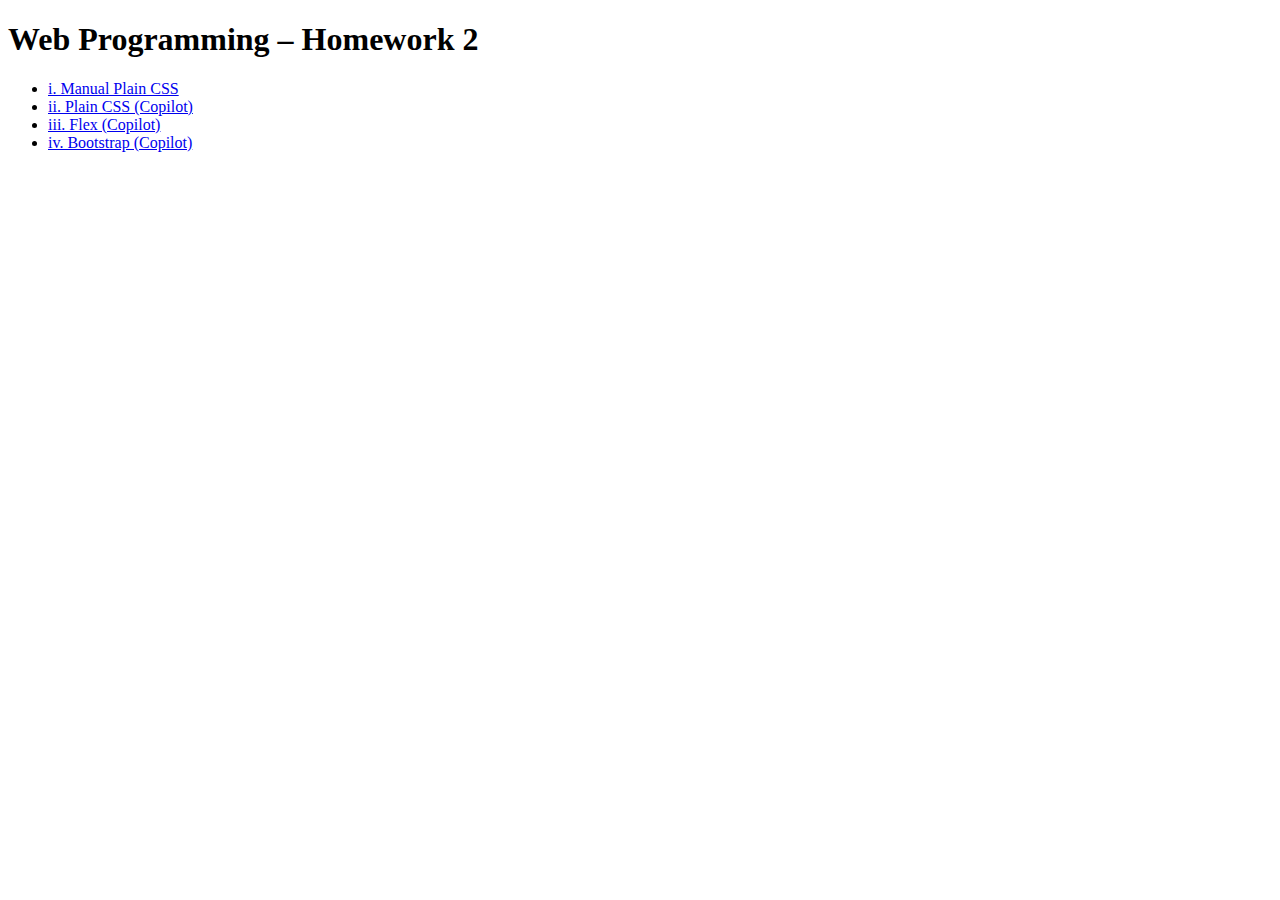
<file: index.html>
<!doctype html>
<html lang="en">
<head>
  <meta charset="utf-8">
  <meta name="viewport" content="width=device-width, initial-scale=1">
  <title>Web Programming – HW2</title>
</head>
<body>
  <h1>Web Programming – Homework 2</h1>

  <ul>
    <li><a href="plain-manual.html">i. Manual Plain CSS</a></li>
    <li><a href="plain-copilot.html">ii. Plain CSS (Copilot)</a></li>
    <li><a href="flex-copilot.html">iii. Flex (Copilot)</a></li>
    <li><a href="bootstrap-copilot.html">iv. Bootstrap (Copilot)</a></li>
  </ul>

</body>
</html>
</file>
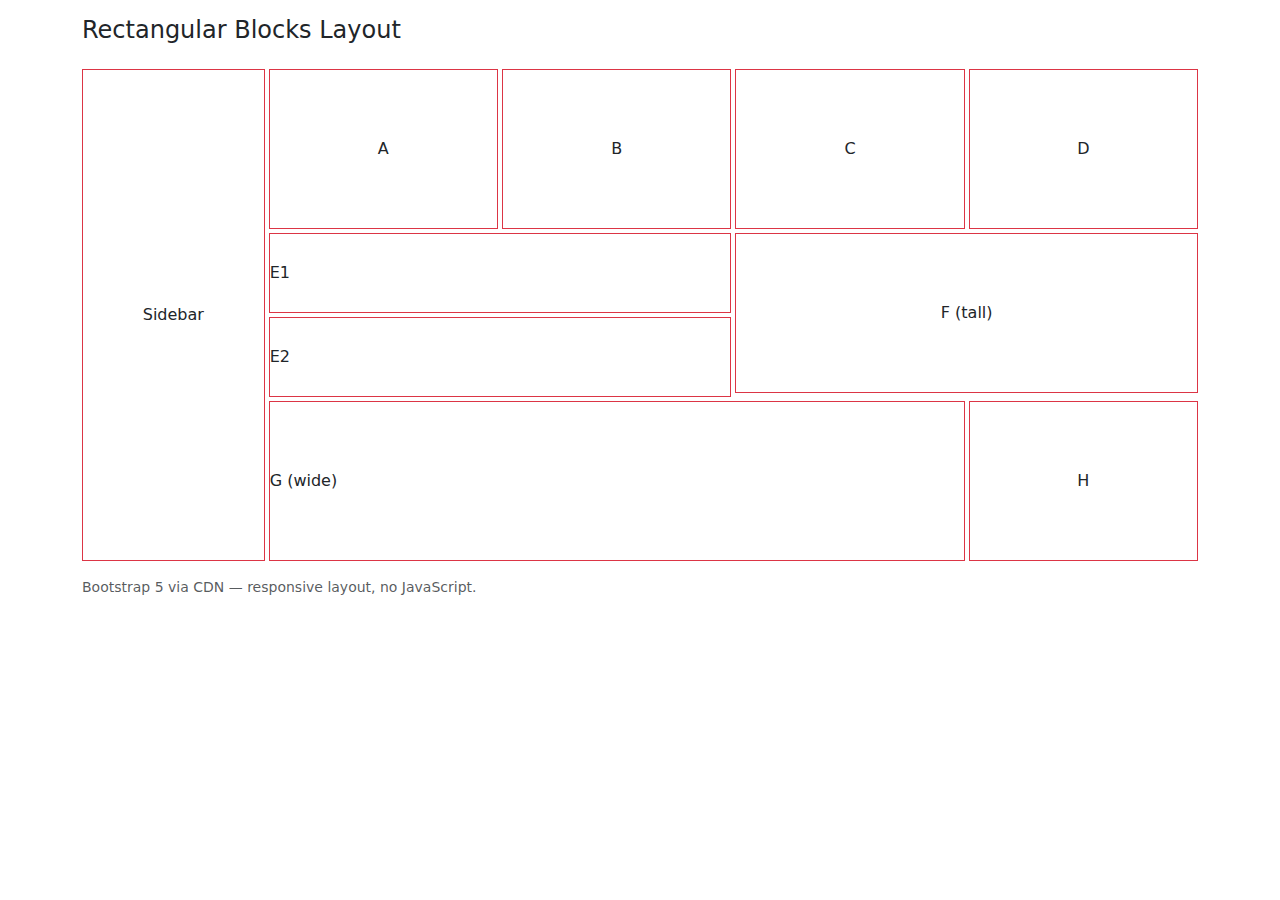
<file: bootstrap-copilot.html>
<!doctype html>
<html lang="en">
<head>
  <meta charset="utf-8">
  <meta name="viewport" content="width=device-width, initial-scale=1">
  <title>Responsive Rectangles — Bootstrap 5</title>
  <link href="https://cdn.jsdelivr.net/npm/bootstrap@5.3.2/dist/css/bootstrap.min.css" rel="stylesheet">
  <style>
    /* Mobile stacking wrapper: limit to 750px and center on small screens */
    @media (max-width: 750px) {
      .stack-wrap { max-width: 750px; margin-left: auto; margin-right: auto; }
      /* Make sidebar same height as other blocks on mobile */
      .sidebar-box { height: 160px !important; }
    }

    /* Override Bootstrap md breakpoint from 768px to 751px (desktop >750px as required) */
    @media (min-width: 751px) {
      .col-md-2 { flex: 0 0 auto; width: 16.66666667%; }
      .col-md-3 { flex: 0 0 auto; width: 25%; }
      .col-md-6 { flex: 0 0 auto; width: 50%; }
      .col-md-9 { flex: 0 0 auto; width: 75%; }
      .col-md-10 { flex: 0 0 auto; width: 83.33333333%; }
    }
  </style>
</head>
<body>
  <header class="container py-3">
    <h1 class="h4">Rectangular Blocks Layout</h1>
  </header>

  <main class="container stack-wrap">
    <section class="row g-1" aria-label="Rectangles layout">

      <!-- Left tall column -->
      <aside class="col-12 col-md-2">
        <div class="border border-danger d-flex align-items-center justify-content-center sidebar-box" style="height:492px;" aria-label="Left tall block">
          Sidebar
        </div>
      </aside>

      <!-- Right grid area -->
      <div class="col-12 col-md-10">
        <div class="row g-1">

          <!-- Top row: four small rectangles -->
          <div class="col-12 col-md-3">
            <div class="border border-danger d-flex align-items-center justify-content-center" style="height:160px;">A</div>
          </div>
          <div class="col-12 col-md-3">
            <div class="border border-danger d-flex align-items-center justify-content-center" style="height:160px;">B</div>
          </div>
          <div class="col-12 col-md-3">
            <div class="border border-danger d-flex align-items-center justify-content-center" style="height:160px;">C</div>
          </div>
          <div class="col-12 col-md-3">
            <div class="border border-danger d-flex align-items-center justify-content-center" style="height:160px;">D</div>
          </div>

        </div>

        <!-- Middle row: left stacked thin blocks, right large block -->
        <div class="row g-1 mt-0">
          <div class="col-12 col-md-6">
            <div class="border border-danger mb-1 d-flex align-items-center" style="height:80px;">E1</div>
            <div class="border border-danger d-flex align-items-center" style="height:80px;">E2</div>
          </div>
          <div class="col-12 col-md-6">
            <div class="border border-danger d-flex align-items-center justify-content-center" style="height:160px;">F (tall)</div>
          </div>

        </div>

        <!-- Bottom row: wide block left (cols 2-4), narrow block right (col 5) -->
        <div class="row g-1 mt-0">
          <div class="col-12 col-md-9">
            <div class="border border-danger d-flex align-items-center" style="height:160px;">G (wide)</div>
          </div>
          <div class="col-12 col-md-3">
            <div class="border border-danger d-flex align-items-center justify-content-center" style="height:160px;">H</div>
          </div>
        </div>
      </div>

    </section>
  </main>

  

  <footer class="container py-3">
    <p class="small text-muted mb-0">Bootstrap 5 via CDN — responsive layout, no JavaScript.</p>
  </footer>
</body>
</html>
</file>
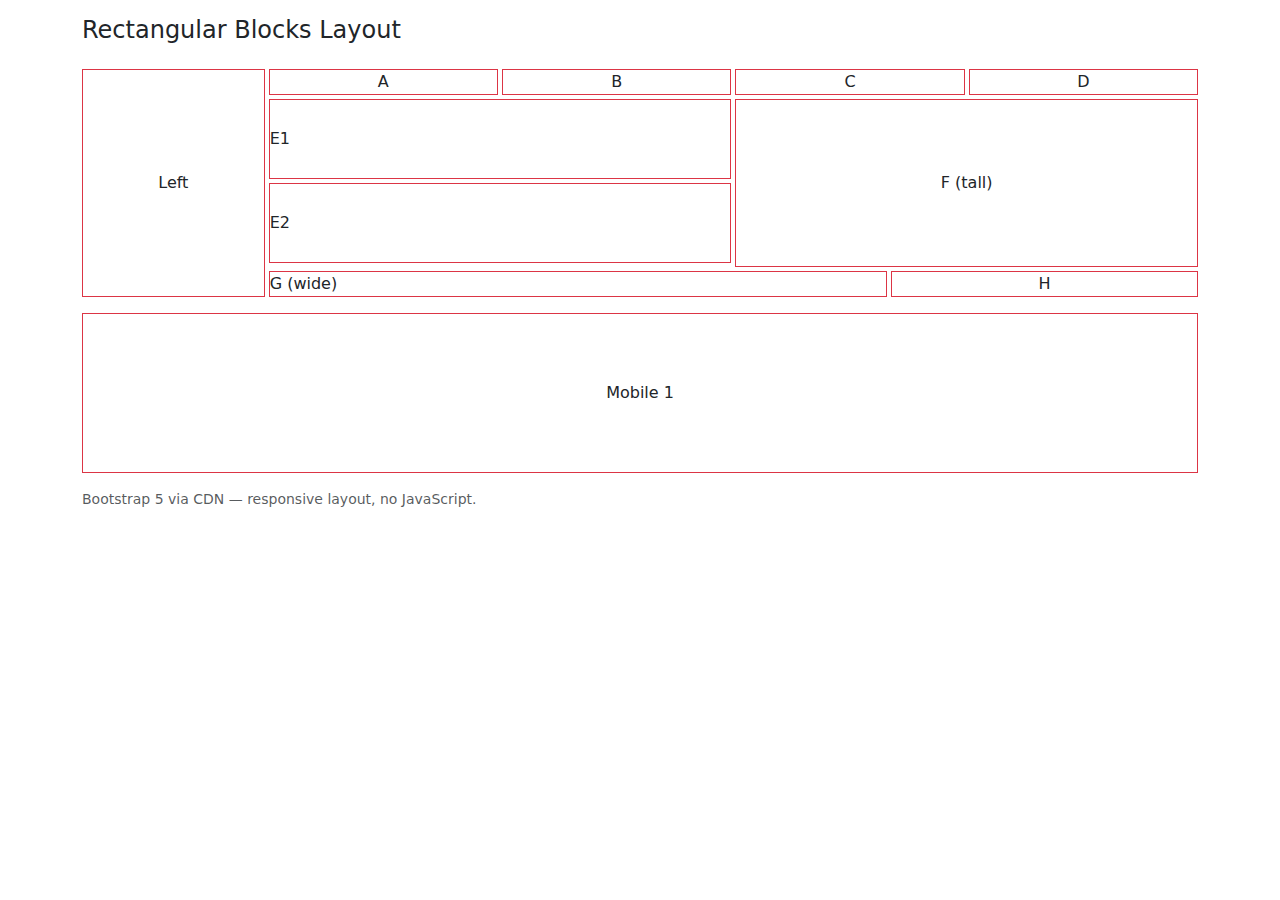
<file: bootstrapcopilot.html>
<!doctype html>
<html lang="en">
<head>
  <meta charset="utf-8">
  <meta name="viewport" content="width=device-width, initial-scale=1">
  <title>Responsive Rectangles — Bootstrap 5</title>
  <link href="https://cdn.jsdelivr.net/npm/bootstrap@5.3.2/dist/css/bootstrap.min.css" rel="stylesheet">
  <style>
    /* Mobile bottom boxes: visible on all viewports and user-scrollable */
    .mobile-bottom {
      display: block;
      overflow-y: auto;
      -webkit-overflow-scrolling: touch;
      height: 160px; /* one item visible */
      scroll-snap-type: y mandatory;
    }
    .mobile-bottom .mobile-item {
      height: 160px;
      width: 100%;
      box-sizing: border-box;
      scroll-snap-align: start;
      padding: 0.5rem;
      display:flex; align-items:center; justify-content:center;
    }
  </style>
</head>
<body>
  <header class="container py-3">
    <h1 class="h4">Rectangular Blocks Layout</h1>
  </header>

  <main class="container">
    <section class="row g-1" aria-label="Rectangles layout">

      <!-- Left tall column -->
      <aside class="col-3 col-md-2">
        <div class="border border-danger h-100 d-flex align-items-center justify-content-center" style="height:310px;" aria-label="Left tall block">
          Left
        </div>
      </aside>

      <!-- Right grid area -->
      <div class="col-9 col-md-10">
        <div class="row g-1">

          <!-- Top row: four small rectangles -->
          <div class="col-3">
            <div class="border border-danger h-100 d-flex align-items-center justify-content-center" style="height:160px;">A</div>
          </div>
          <div class="col-3">
            <div class="border border-danger h-100 d-flex align-items-center justify-content-center" style="height:160px;">B</div>
          </div>
          <div class="col-3">
            <div class="border border-danger h-100 d-flex align-items-center justify-content-center" style="height:160px;">C</div>
          </div>
          <div class="col-3">
            <div class="border border-danger h-100 d-flex align-items-center justify-content-center" style="height:160px;">D</div>
          </div>

          <!-- Middle row: left stacked thin blocks, right large block -->
          <div class="col-6">
            <div class="border border-danger mb-1 d-flex align-items-center" style="height:80px;">E1</div>
            <div class="border border-danger mb-1 d-flex align-items-center" style="height:80px;">E2</div>
          </div>
          <div class="col-6">
            <div class="border border-danger h-100 d-flex align-items-center justify-content-center" style="height:160px;">F (tall)</div>
          </div>

          <!-- Bottom row: wide block left, two stacked on right -->
          <div class="col-8">
            <div class="border border-danger h-100 d-flex align-items-center" style="height:160px;">G (wide)</div>
          </div>
          <div class="col-4">
            <div class="border border-danger h-100 d-flex align-items-center justify-content-center" style="height:160px;">H</div>
          </div>

        </div>
      </div>

    </section>
  </main>

  <!-- Mobile-only bottom boxes (visible at <=750px) -->
  <section class="container mobile-bottom mt-3" aria-label="Mobile bottom boxes">
    <div class="mobile-scroll">
      <div class="mobile-item border border-danger">Mobile 1</div>
      <div class="mobile-item border border-danger">Mobile 2</div>
      <div class="mobile-item border border-danger">Mobile 3</div>
      <div class="mobile-item border border-danger">Mobile 1</div>
      <div class="mobile-item border border-danger">Mobile 2</div>
      <div class="mobile-item border border-danger">Mobile 3</div>
    </div>
  </section>

  <footer class="container py-3">
    <p class="small text-muted mb-0">Bootstrap 5 via CDN — responsive layout, no JavaScript.</p>
  </footer>
</body>
</html>
</file>
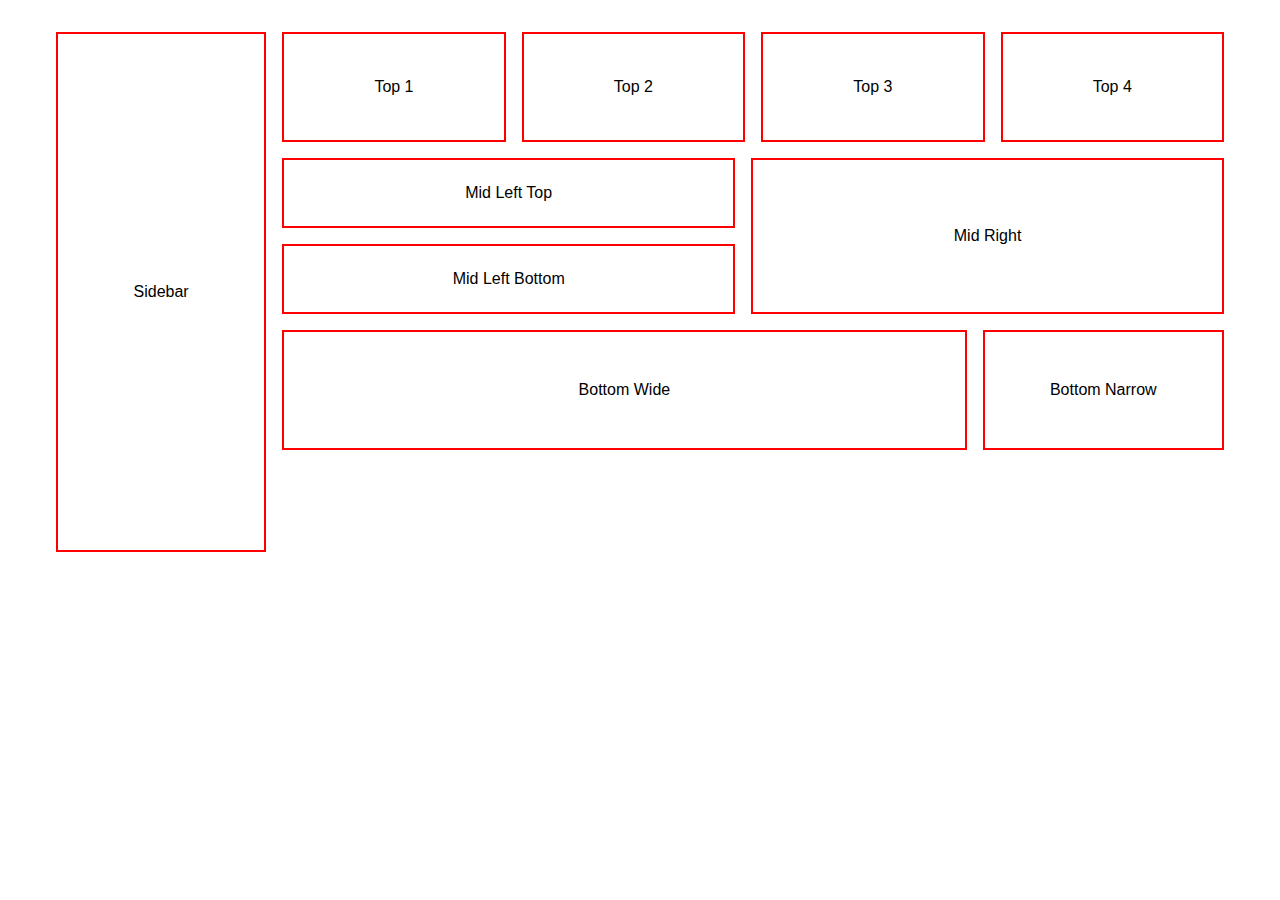
<file: copilot-flex.html>
<!doctype html>
<html lang="en">
<head>
  <meta charset="utf-8" />
  <meta name="viewport" content="width=device-width, initial-scale=1" />
  <title>Flex Layout</title>
  <link rel="stylesheet" href="copilot-flex.css" />
</head>

<body>
  <main class="container" role="main">
    <aside class="box sidebar">Sidebar</aside>

    <section class="content">
      <!-- TOP ROW -->
      <div class="top-row">
        <div class="box top top1">Top 1</div>
        <div class="box top top2">Top 2</div>
        <div class="box top top3">Top 3</div>
        <div class="box top top4">Top 4</div>
      </div>

      <!-- MIDDLE -->
      <div class="middle-row">
        <div class="middle-left">
          <div class="box mid-left top">Mid Left Top</div>
          <div class="box mid-left bottom">Mid Left Bottom</div>
        </div>
        <div class="box mid-right">Mid Right</div>
      </div>

      <!-- BOTTOM -->
      <div class="bottom-row">
        <div class="box bottom-left">Bottom Wide</div>
        <div class="box bottom-right">Bottom Narrow</div>
      </div>
    </section>
  </main>
</body>
</html>
</file>
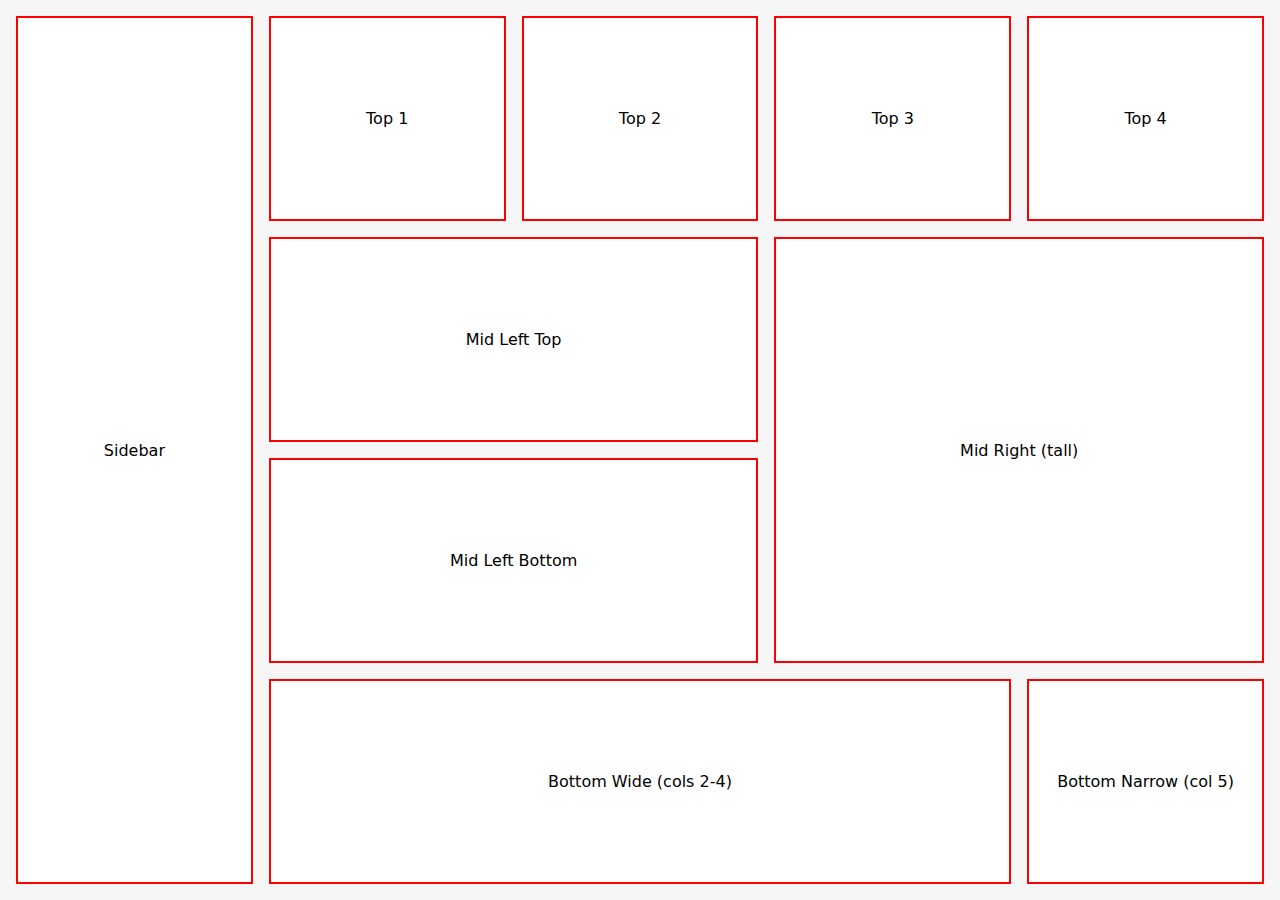
<file: copilot-plain.html>
<!doctype html>
<html lang="en">
	<head>
		<meta charset="utf-8" />
		<meta name="viewport" content="width=device-width, initial-scale=1" />
		<title>Plain CSS Grid Layout</title>
		<link rel="stylesheet" href="copilot-plain.css" />
	</head>
	<body>
		<main class="container" role="main">
			<!-- Sidebar on column 1, full height -->
			<aside class="box sidebar">Sidebar</aside>

			<!-- Top row: 4 small boxes in cols 2,3,4,5 -->
			<div class="box top top1">Top 1</div>
			<div class="box top top2">Top 2</div>
			<div class="box top top3">Top 3</div>
			<div class="box top top4">Top 4</div>

			<!-- Middle section: left two stacked boxes (cols 2-3), right big box (cols 4-5 spanning both rows) -->
			<div class="box mid-left top">Mid Left Top</div>
			<div class="box mid-left bottom">Mid Left Bottom</div>
			<div class="box mid-right">Mid Right (tall)</div>

			<!-- Bottom row -->
			<div class="box bottom-left">Bottom Wide (cols 2-4)</div>
			<div class="box bottom-right">Bottom Narrow (col 5)</div>
		</main>
	</body>
</html>
</file>
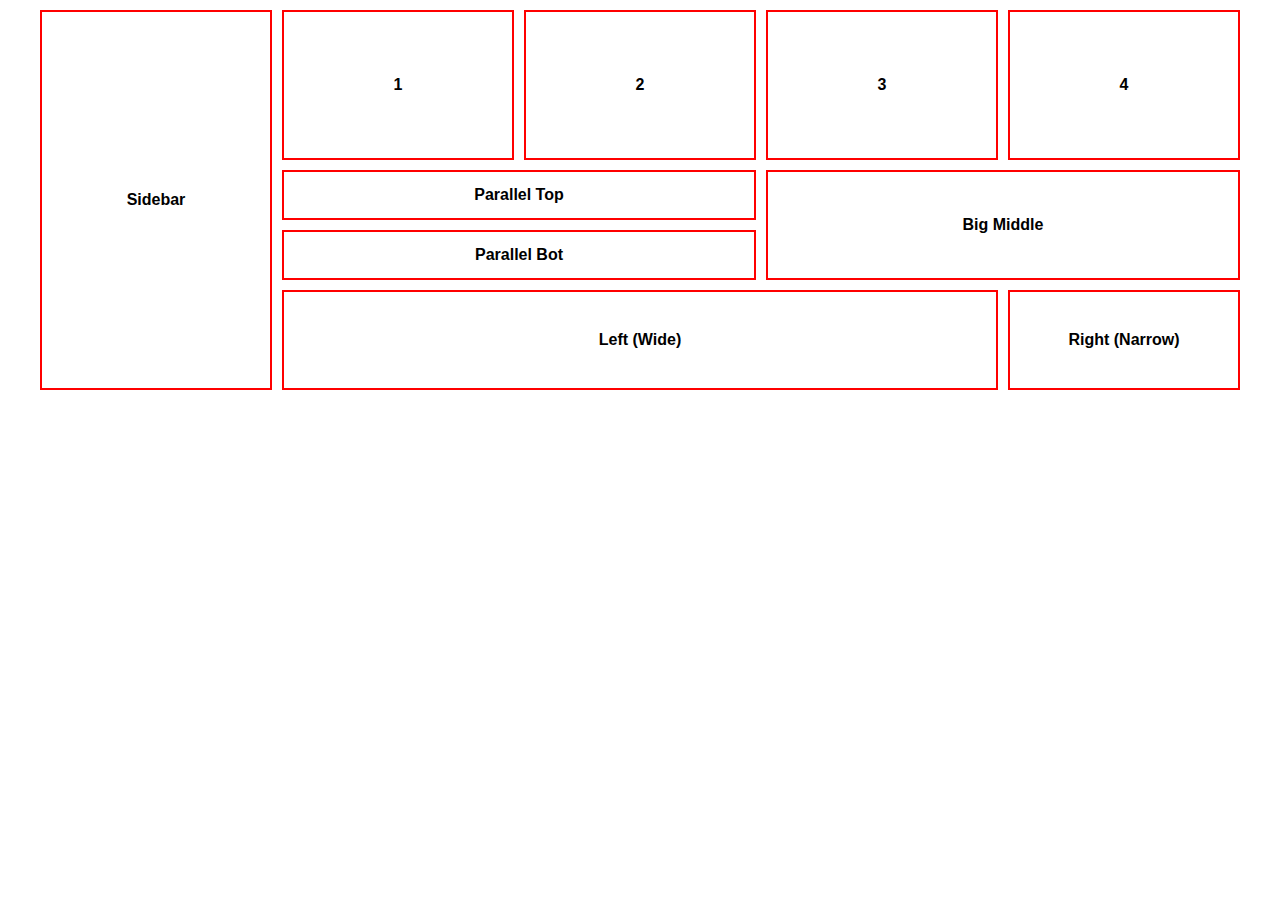
<file: manual-plain.htm>
<!DOCTYPE html>
<html lang="he">
<head>
    <meta charset="UTF-8">
    <meta name="viewport" content="width=device-width, initial-scale=1.0">
    <title>Fixed Grid Layout</title>
    <link rel="stylesheet" href="manual-plain.css">
</head>
<body>

    <div class="grid-container">
        <div class="box sidebar">Sidebar</div>

        <div class="box small-1">1</div>
        <div class="box small-2">2</div>
        <div class="box small-3">3</div>
        <div class="box small-4">4</div>

        <div class="box parallel-top">Parallel Top</div>
        <div class="box parallel-bottom">Parallel Bot</div>
        <div class="box middle-big">Big Middle</div>

        <div class="box bottom-left-wide">Left (Wide)</div>
        <div class="box bottom-right-narrow">Right (Narrow)</div>
    </div>

</body>
</html>
</file>
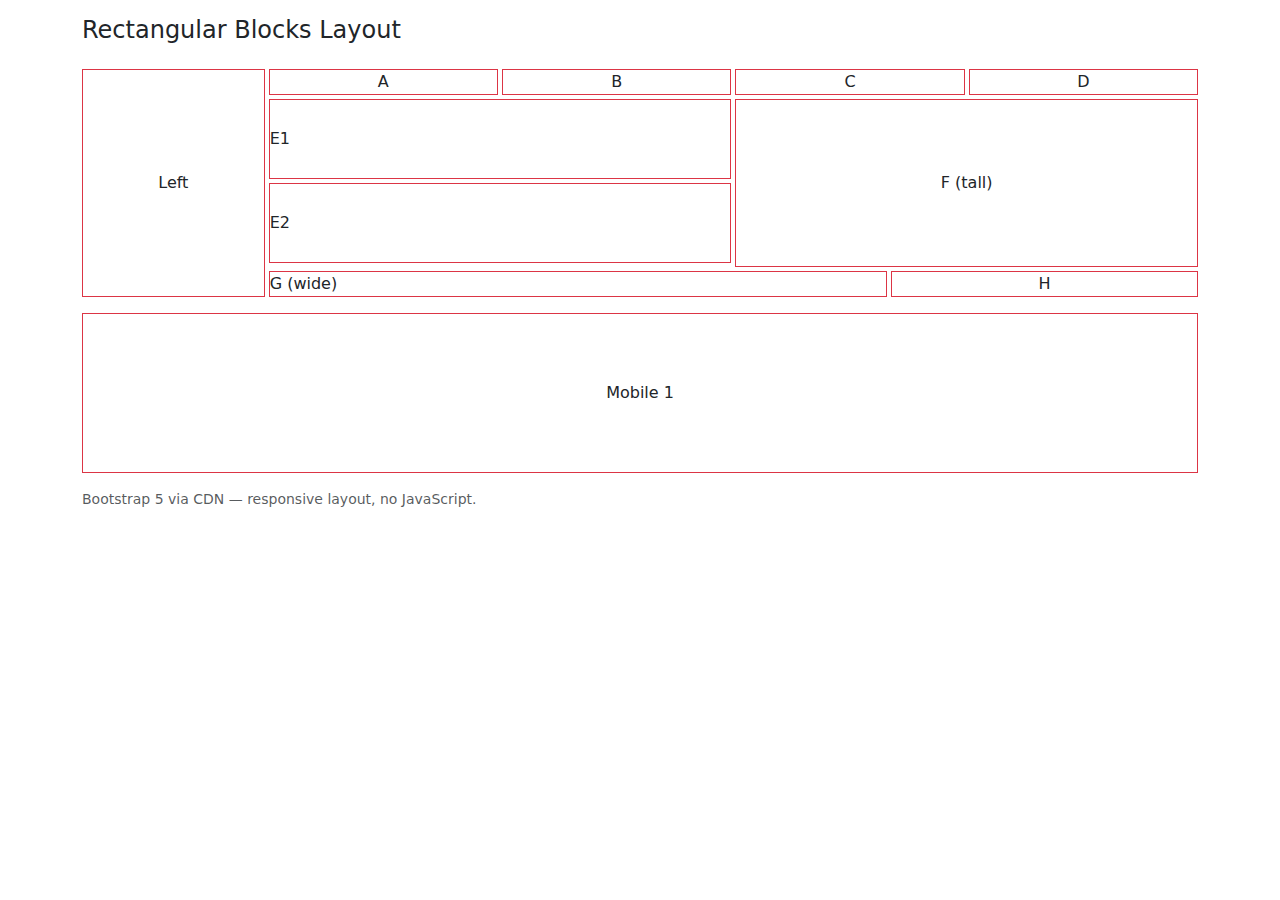
<file: responsive.html>
<!doctype html>
<html lang="en">
<head>
  <meta charset="utf-8">
  <meta name="viewport" content="width=device-width, initial-scale=1">
  <title>Responsive Rectangles — Bootstrap 5</title>
  <link href="https://cdn.jsdelivr.net/npm/bootstrap@5.3.2/dist/css/bootstrap.min.css" rel="stylesheet">
  <style>
    /* Mobile bottom boxes: visible on all viewports and user-scrollable */
    .mobile-bottom {
      display: block;
      overflow-y: auto;
      -webkit-overflow-scrolling: touch;
      height: 160px; /* one item visible */
      scroll-snap-type: y mandatory;
    }
    .mobile-bottom .mobile-item {
      height: 160px;
      width: 100%;
      box-sizing: border-box;
      scroll-snap-align: start;
      padding: 0.5rem;
      display:flex; align-items:center; justify-content:center;
    }
  </style>
</head>
<body>
  <header class="container py-3">
    <h1 class="h4">Rectangular Blocks Layout</h1>
  </header>

  <main class="container">
    <section class="row g-1" aria-label="Rectangles layout">

      <!-- Left tall column -->
      <aside class="col-3 col-md-2">
        <div class="border border-danger h-100 d-flex align-items-center justify-content-center" style="height:310px;" aria-label="Left tall block">
          Left
        </div>
      </aside>

      <!-- Right grid area -->
      <div class="col-9 col-md-10">
        <div class="row g-1">

          <!-- Top row: four small rectangles -->
          <div class="col-3">
            <div class="border border-danger h-100 d-flex align-items-center justify-content-center" style="height:160px;">A</div>
          </div>
          <div class="col-3">
            <div class="border border-danger h-100 d-flex align-items-center justify-content-center" style="height:160px;">B</div>
          </div>
          <div class="col-3">
            <div class="border border-danger h-100 d-flex align-items-center justify-content-center" style="height:160px;">C</div>
          </div>
          <div class="col-3">
            <div class="border border-danger h-100 d-flex align-items-center justify-content-center" style="height:160px;">D</div>
          </div>

          <!-- Middle row: left stacked thin blocks, right large block -->
          <div class="col-6">
            <div class="border border-danger mb-1 d-flex align-items-center" style="height:80px;">E1</div>
            <div class="border border-danger mb-1 d-flex align-items-center" style="height:80px;">E2</div>
          </div>
          <div class="col-6">
            <div class="border border-danger h-100 d-flex align-items-center justify-content-center" style="height:160px;">F (tall)</div>
          </div>

          <!-- Bottom row: wide block left, two stacked on right -->
          <div class="col-8">
            <div class="border border-danger h-100 d-flex align-items-center" style="height:160px;">G (wide)</div>
          </div>
          <div class="col-4">
            <div class="border border-danger h-100 d-flex align-items-center justify-content-center" style="height:160px;">H</div>
          </div>

        </div>
      </div>

    </section>
  </main>

  <!-- Mobile-only bottom boxes (visible at <=750px) -->
  <section class="container mobile-bottom mt-3" aria-label="Mobile bottom boxes">
    <div class="mobile-scroll">
      <div class="mobile-item border border-danger">Mobile 1</div>
      <div class="mobile-item border border-danger">Mobile 2</div>
      <div class="mobile-item border border-danger">Mobile 3</div>
      <div class="mobile-item border border-danger">Mobile 1</div>
      <div class="mobile-item border border-danger">Mobile 2</div>
      <div class="mobile-item border border-danger">Mobile 3</div>
    </div>
  </section>

  <footer class="container py-3">
    <p class="small text-muted mb-0">Bootstrap 5 via CDN — responsive layout, no JavaScript.</p>
  </footer>
</body>
</html>
</file>
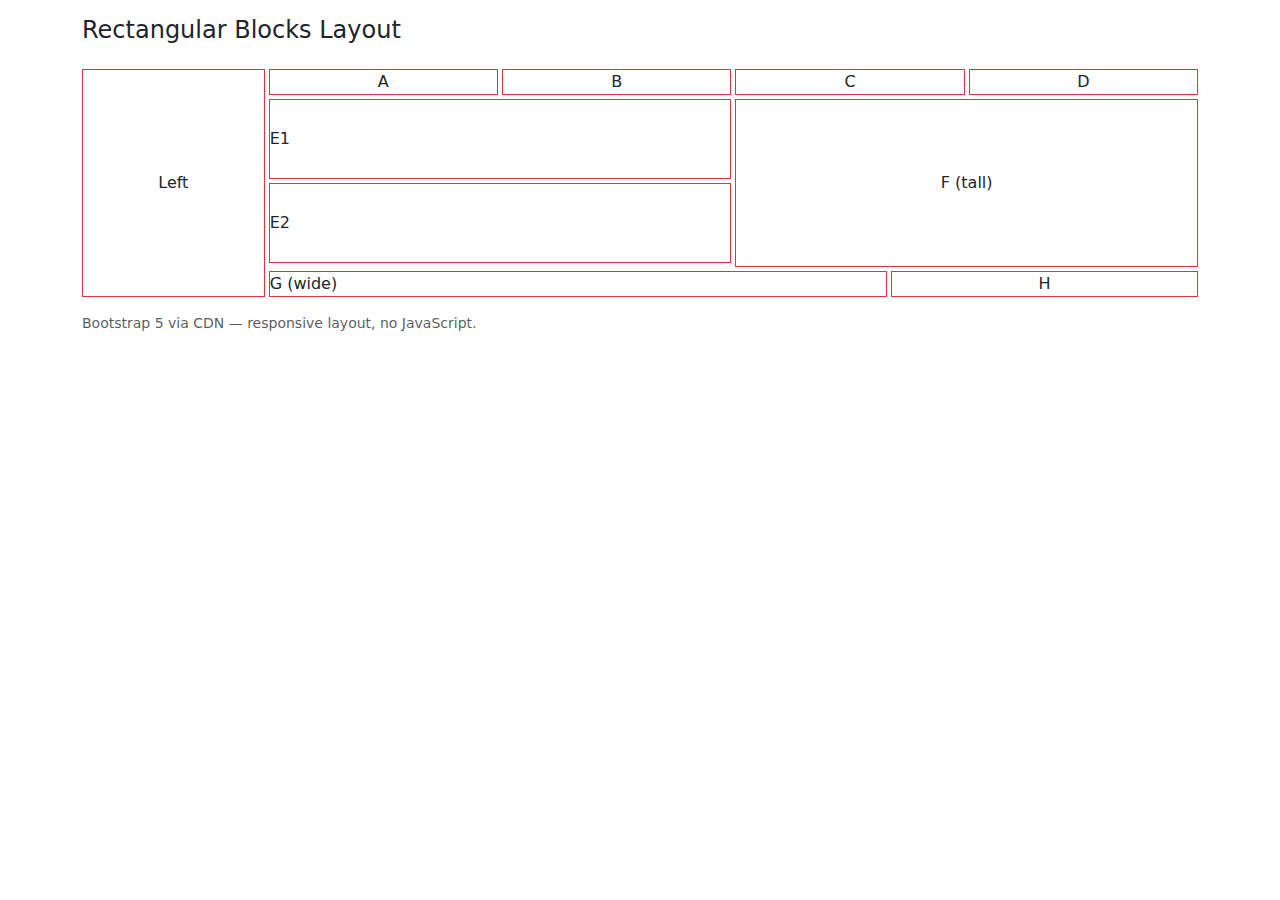
<file: copilot/bootstrap-copilot.html>
<!doctype html>
<html lang="en">
<head>
  <meta charset="utf-8">
  <meta name="viewport" content="width=device-width, initial-scale=1">
  <title>Responsive Rectangles — Bootstrap 5</title>
  <link href="https://cdn.jsdelivr.net/npm/bootstrap@5.3.2/dist/css/bootstrap.min.css" rel="stylesheet">
  <style>
    /* Mobile stacking wrapper: limit to 750px and center on small screens */
    @media (max-width: 750px) {
      .stack-wrap { max-width: 750px; margin-left: auto; margin-right: auto; }
    }
  </style>
</head>
<body>
  <header class="container py-3">
    <h1 class="h4">Rectangular Blocks Layout</h1>
  </header>

  <main class="container stack-wrap">
    <section class="row g-1" aria-label="Rectangles layout">

      <!-- Left tall column -->
      <aside class="col-12 col-md-2">
        <div class="border border-danger h-100 d-flex align-items-center justify-content-center" style="height:310px;" aria-label="Left tall block">
          Left
        </div>
      </aside>

      <!-- Right grid area -->
      <div class="col-12 col-md-10">
        <div class="row g-1">

          <!-- Top row: four small rectangles -->
          <div class="col-12 col-md-3">
            <div class="border border-danger h-100 d-flex align-items-center justify-content-center" style="height:160px;">A</div>
          </div>
          <div class="col-12 col-md-3">
            <div class="border border-danger h-100 d-flex align-items-center justify-content-center" style="height:160px;">B</div>
          </div>
          <div class="col-12 col-md-3">
            <div class="border border-danger h-100 d-flex align-items-center justify-content-center" style="height:160px;">C</div>
          </div>
          <div class="col-12 col-md-3">
            <div class="border border-danger h-100 d-flex align-items-center justify-content-center" style="height:160px;">D</div>
          </div>

          <!-- Middle row: left stacked thin blocks, right large block -->
          <div class="col-12 col-md-6">
            <div class="border border-danger mb-1 d-flex align-items-center" style="height:80px;">E1</div>
            <div class="border border-danger mb-1 d-flex align-items-center" style="height:80px;">E2</div>
          </div>
          <div class="col-12 col-md-6">
            <div class="border border-danger h-100 d-flex align-items-center justify-content-center" style="height:160px;">F (tall)</div>
          </div>

          <!-- Bottom row: wide block left, two stacked on right -->
          <div class="col-12 col-md-8">
            <div class="border border-danger h-100 d-flex align-items-center" style="height:160px;">G (wide)</div>
          </div>
          <div class="col-12 col-md-4">
            <div class="border border-danger h-100 d-flex align-items-center justify-content-center" style="height:160px;">H</div>
          </div>

        </div>
      </div>

    </section>
  </main>

  

  <footer class="container py-3">
    <p class="small text-muted mb-0">Bootstrap 5 via CDN — responsive layout, no JavaScript.</p>
  </footer>
</body>
</html>
</file>
<file: copilot-flex.css>
:root{
  --gap: 16px;
  --pad: 16px;
  --border: 2px solid red;

  /* גבהים כדי שייצא דומה לציור */
  --h-top: 110px;
  --h-mid: 70px;
  --h-bottom: 120px;

  --sidebar-w: 18%;
}

*{ box-sizing: border-box; }

body{
  margin: 0;
  font-family: Arial, sans-serif;
  background: #fff;
}

/* מסגרת כללית */
.container{
  width: min(1200px, 95%);
  margin: 16px auto;
  padding: var(--pad);
  display: flex;
  gap: var(--gap);
  align-items: stretch;
}

/* עיצוב כללי של קופסאות */
.box{
  border: var(--border);
  background: #fff;
  display: flex;
  align-items: center;
  justify-content: center;
  text-align: center;
  padding: 8px;
}

/* Sidebar */
.sidebar{
  flex: 0 0 var(--sidebar-w);
  min-height: 520px; /* נותן תחושת “עמוד” כמו במקור */
}

/* תוכן ימני */
.content{
  flex: 1;
  display: flex;
  flex-direction: column;
  gap: var(--gap);
}

/* שורה עליונה - 4 קופסאות */
.top-row{
  display: flex;
  gap: var(--gap);
}
.top{
  flex: 1;
  height: var(--h-top);
}

/* אזור אמצעי */
.middle-row{
  display: flex;
  gap: var(--gap);
  align-items: stretch;
}

.middle-left{
  flex: 1;
  display: flex;
  flex-direction: column;
  gap: var(--gap);
}

.mid-left.top,
.mid-left.bottom{
  height: var(--h-mid);
}

/* Mid-right גבוה כמו שני השמאליים יחד + gap ביניהם */
.mid-right{
  flex: 1;
  height: calc(var(--h-mid) * 2 + var(--gap));
}

/* שורה תחתונה */
.bottom-row{
  display: flex;
  gap: var(--gap);
}

.bottom-left{
  flex: 3;
  height: var(--h-bottom);
}

.bottom-right{
  flex: 1;
  height: var(--h-bottom);
}

/* מובייל: הכל אחד מתחת לשני */
@media (max-width: 750px){
  .container{
    flex-direction: column;
  }

  .sidebar{
    flex: 0 0 auto;
    min-height: 90px;
  }

  .top-row,
  .middle-row,
  .bottom-row{
    flex-direction: column;
  }

  .top,
  .mid-right,
  .mid-left.top,
  .mid-left.bottom,
  .bottom-left,
  .bottom-right{
    height: 90px;
  }
}
</file>
<file: copilot-plain.css>
/* Plain CSS Grid layout - 5 columns
	 All boxes: white background, 2px red border, centered text
	 Responsive: at <=750px switch to single-column stacked layout */

:root{
	--gap: 1rem;
	--pad: 1rem;
}

*{box-sizing: border-box}
html,body{height:100%}
body{
	margin:0;
	font-family: system-ui, -apple-system, "Segoe UI", Roboto, "Helvetica Neue", Arial;
	background:#f6f6f6;
}

.container{
	min-height:100vh;
	padding:var(--pad);
	display:grid;
	grid-template-columns: repeat(5, 1fr);
	grid-auto-rows: minmax(100px, auto);
	gap: var(--gap);
	direction: ltr; /* ensure sidebar sits on the left */
}

.box{
	background: #ffffff;
	border: 2px solid red;
	display:flex;
	align-items:center;
	justify-content:center;
	text-align:center;
	padding: 1rem;
	min-height: 80px;
}

/* Sidebar: Column 1, spans full height of layout (rows 1 through 5) */
.sidebar{
	grid-column: 1 / 2;
	grid-row: 1 / 5; /* spans the top, middle, and bottom rows */
}

/* Top row boxes: columns 2..5 */
.top1{ grid-column: 2 / 3; grid-row: 1 / 2; }
.top2{ grid-column: 3 / 4; grid-row: 1 / 2; }
.top3{ grid-column: 4 / 5; grid-row: 1 / 2; }
.top4{ grid-column: 5 / 6; grid-row: 1 / 2; }

/* Middle left: two stacked boxes each spanning cols 2-3 */
.mid-left.top  { grid-column: 2 / 4; grid-row: 2 / 3; }
.mid-left.bottom{ grid-column: 2 / 4; grid-row: 3 / 4; }

/* Middle right: spans cols 4-5 and rows 2-3 (tall box) */
.mid-right{ grid-column: 4 / 6; grid-row: 2 / 4; }

/* Bottom row: left wide spans cols 2-4, right narrow col 5 */
.bottom-left{ grid-column: 2 / 5; grid-row: 4 / 5; }
.bottom-right{ grid-column: 5 / 6; grid-row: 4 / 5; }

/* Responsiveness: stack everything into one column on small screens */
@media (max-width: 750px){
	.container{
		grid-template-columns: 1fr;
		grid-auto-rows: auto;
	}

	/* Reset placements so items flow in source order and stack vertically */
	.container > *{
		grid-column: auto !important;
		grid-row: auto !important;
	}

	/* Make boxes a little taller on mobile for touch-friendliness */
	.box{ min-height: 64px }
}
</file>
<file: manual-plain.css>
/* איפוס בסיסי */
body, html {
    margin: 0;
    padding: 0;
    box-sizing: border-box;
    font-family: Arial, sans-serif;
}

/* --- הגדרת הגריד --- */
.grid-container {
    display: grid;
    direction: ltr; /* מבטיח שה-Sidebar יהיה בשמאל */
    
    /* 5 עמודות שוות */
    grid-template-columns: repeat(5, 1fr); 
    
    /* שינוי חשוב בשורות:
       שורה 1: 150px (מלבנים קטנים)
       שורה 2: 50px  (מקביל עליון)
       שורה 3: 50px  (מקביל תחתון) -> יחד שורות 2+3 יוצרות את הגובה של האזור האמצעי
       שורה 4: 100px (תחתונים)
    */
    grid-template-rows: 150px 50px 50px 100px; 
    
    gap: 10px; 
    padding: 10px;
    max-width: 1200px;
    margin: 0 auto;
}

/* --- עיצוב המלבנים --- */
.box {
    background-color: white; 
    border: 2px solid red;   
    color: black;            
    display: grid;
    place-items: center;     
    font-weight: bold;
}

/* --- מיקומים --- */

/* 1. Sidebar בצד שמאל */
.sidebar {
    grid-column: 1 / 2;
    /* כעת יש 4 שורות מוגדרות, אז הוא נמתח מהתחלה עד הסוף */
    grid-row: 1 / -1; 
}

/* 2. ארבעת הקטנים למעלה (שורה 1) */
.small-1 { grid-column: 2 / 3; grid-row: 1; }
.small-2 { grid-column: 3 / 4; grid-row: 1; }
.small-3 { grid-column: 4 / 5; grid-row: 1; }
.small-4 { grid-column: 5 / 6; grid-row: 1; }

/* 3. שורה אמצעית (מפוצלת לשתי שורות גריד) */

/* המקבילים - כעת אחד מעל השני (לרוחב) */
/* תופסים את הרוחב של עמודות 2 ו-3 (שני הקטנים השמאליים) */

.parallel-top { 
    grid-column: 2 / 4; /* מתפרס על עמודות 2 ו-3 */
    grid-row: 2;        /* שורה עליונה מבין האמצעיות */
}

.parallel-bottom { 
    grid-column: 2 / 4; /* מתפרס על עמודות 2 ו-3 */
    grid-row: 3;        /* שורה תחתונה מבין האמצעיות */
}

/* המלבן הגדול מימין - צריך להימתח על פני הגובה של שני המקבילים */
.middle-big { 
    grid-column: 4 / 6; /* מתפרס על עמודות 4 ו-5 */
    grid-row: 2 / 4;    /* מתחיל בשורה 2 ונגמר בסוף שורה 3 */
}

/* 4. שורה תחתונה */

/* מלבן שמאלי רחב */
.bottom-left-wide {
    grid-column: 2 / 5; /* מתפרס על עמודות 2, 3, 4 (רחב) */
    grid-row: 4;
}

/* מלבן ימני צר */
.bottom-right-narrow {
    grid-column: 5 / 6; /* מתפרס רק על עמודה 5 (צר) */
    grid-row: 4;
}

/* --- רספונסיביות --- */
@media (max-width: 750px) {
    .grid-container {
        grid-template-columns: 1fr; /* עמודה אחת */
        grid-template-rows: auto;   /* גובה אוטומטי */
    }

    /* איפוס כל המיקומים לתצוגת מובייל */
    .sidebar, 
    .small-1, .small-2, .small-3, .small-4,
    .parallel-top, .parallel-bottom, .middle-big,
    .bottom-left-wide, .bottom-right-narrow {
        grid-column: auto;
        grid-row: auto;
        min-height: 100px;
    }
}
</file>
